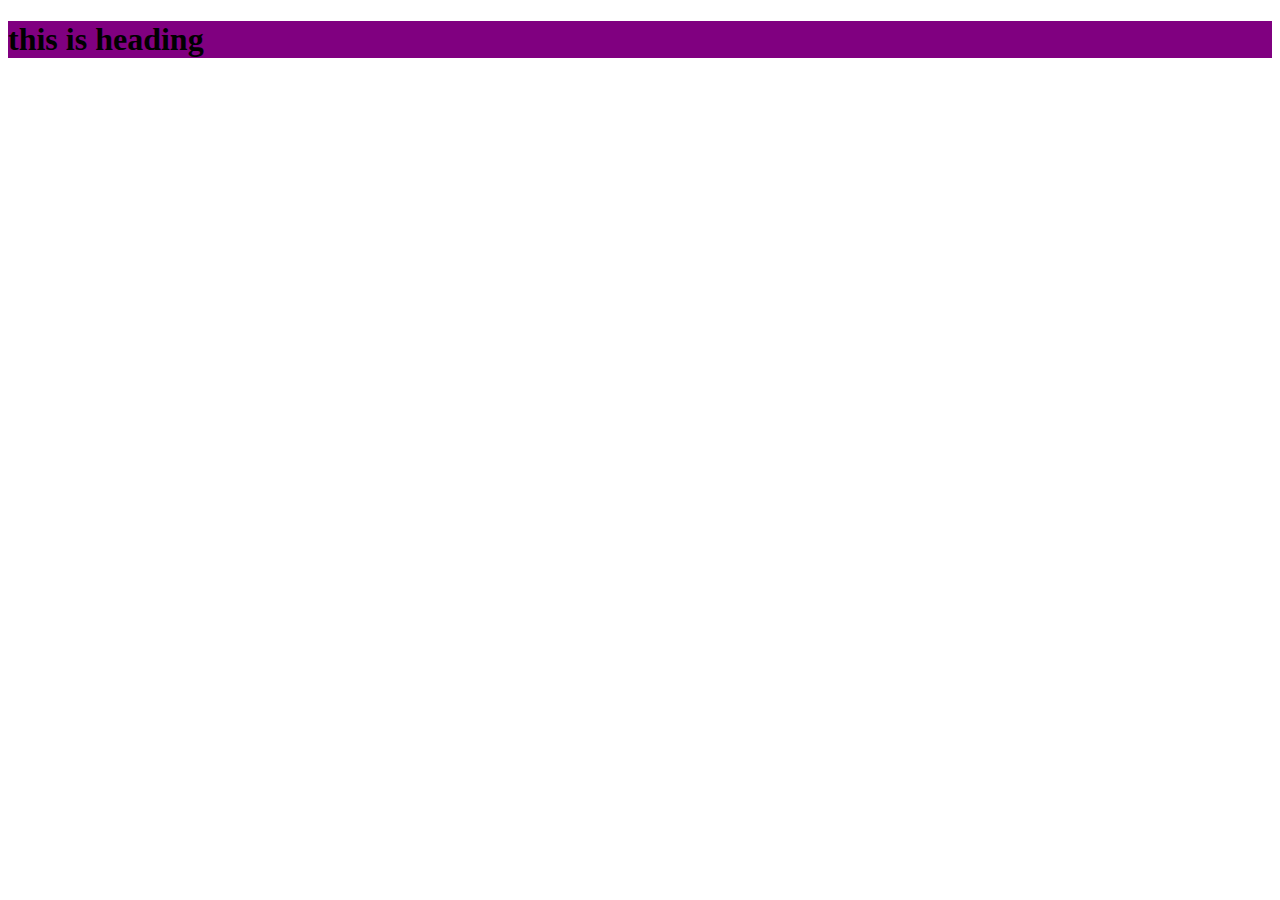
<file: css/index.html>
<!DOCTYPE html>
<html lang="en">
<head>
    <meta charset="UTF-8">
    <meta name="viewport" content="width=device-width, initial-scale=1.0">
    <title>Document</title>
    <link rel="stylesheet" href="style.css">
    <style>
        h1{
            background-color: purple;
        }

    </style>



</head>
<body>
    <h1>this is heading</h1>
    
</body>
</html>
</file>
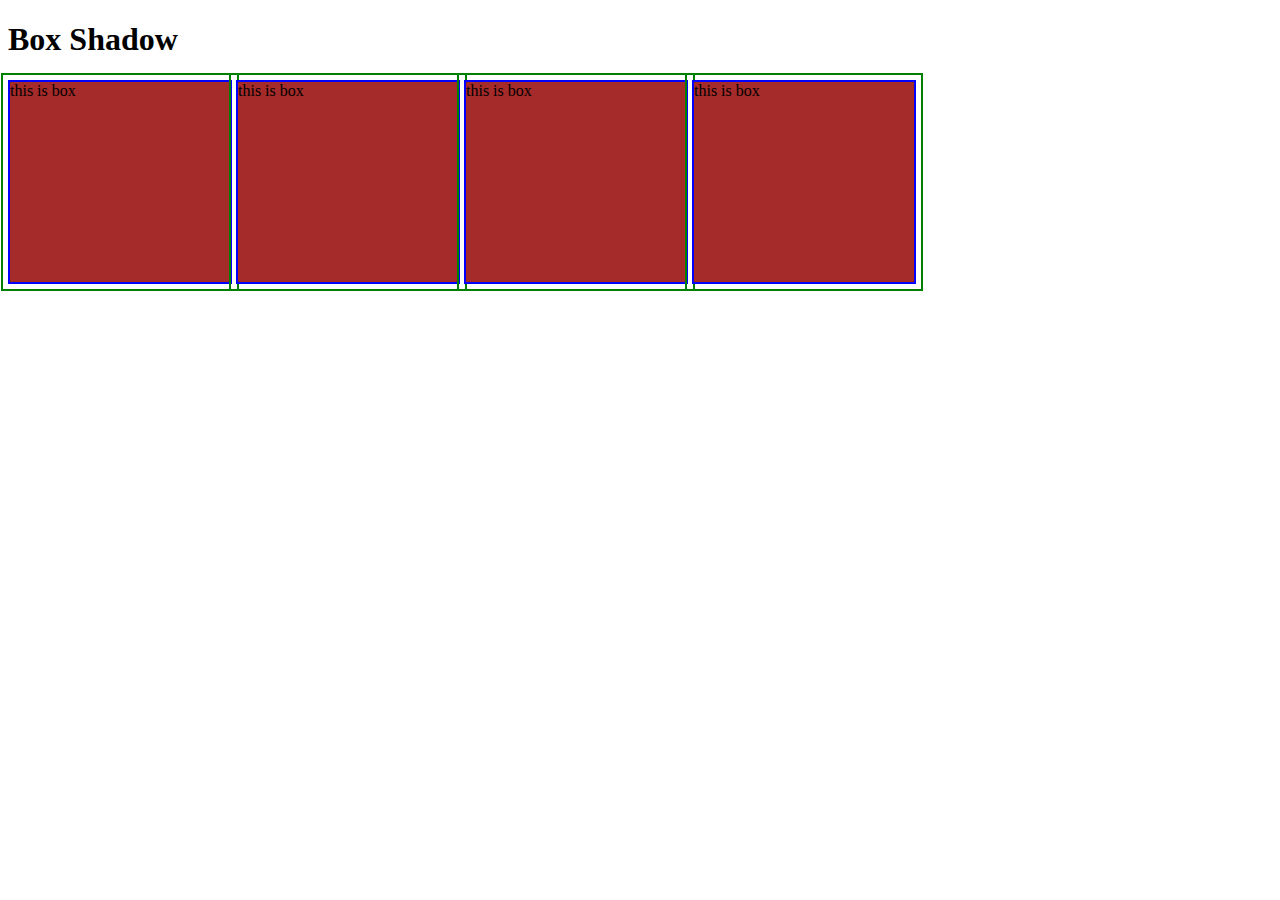
<file: css/boxShadow/index.html>
<!DOCTYPE html>
<html lang="en">
<head>
    <meta charset="UTF-8">
    <meta name="viewport" content="width=device-width, initial-scale=1.0">
    <title>Box Shadow</title>
    <link rel="stylesheet" href="style.css">
</head>
<body>
    <h1>Box Shadow</h1>

    <div class="box">
        this is box
    </div>
    <div class="box">
        this is box
    </div>
    <div class="box">
        this is box
    </div>
    <div class="box">
        this is box
    </div>
    
    
</body>
</html>
</file>
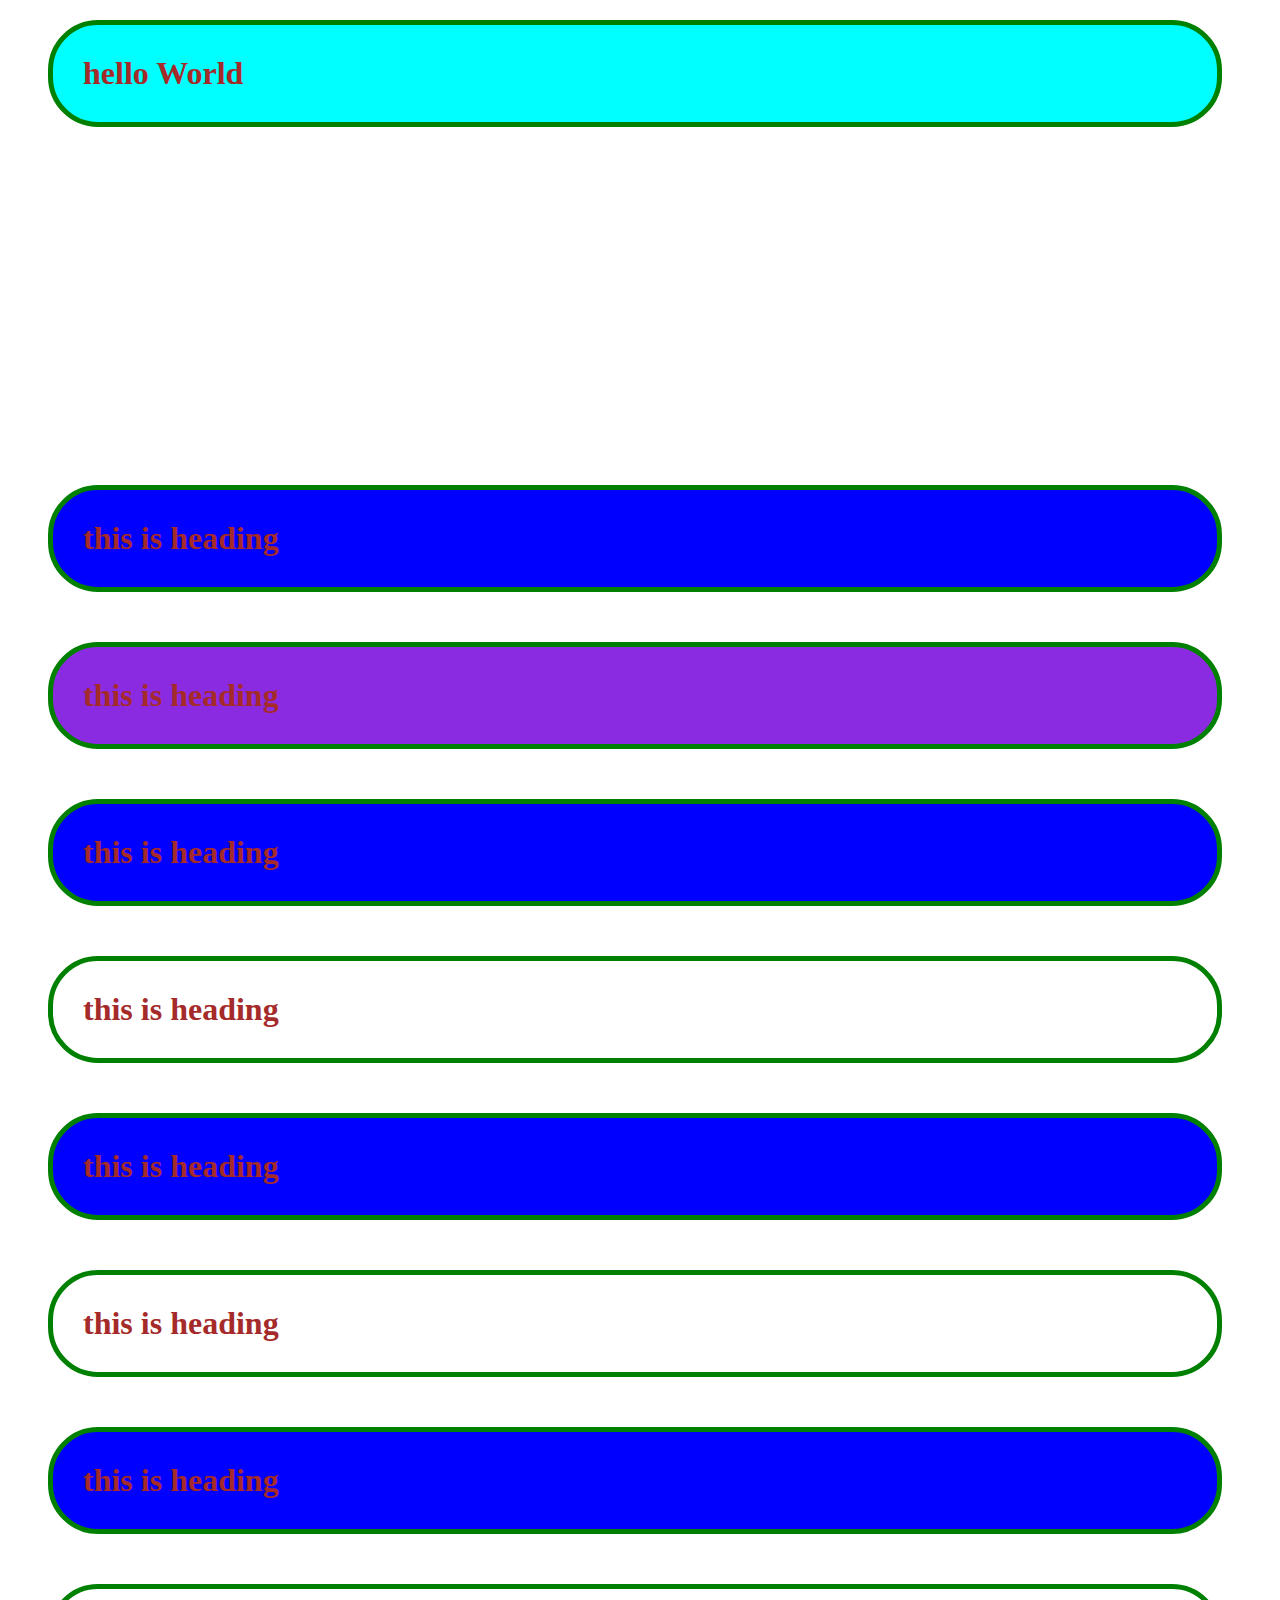
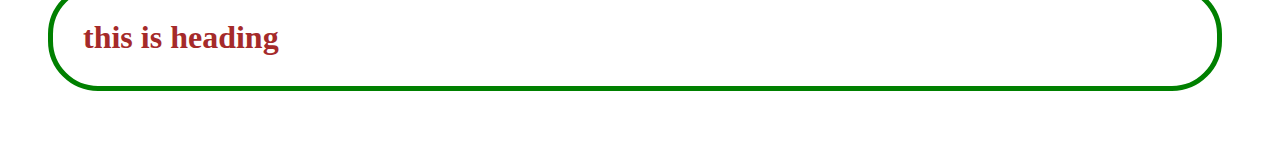
<file: css/cssBox/index.html>
<!DOCTYPE html>
<html lang="en">
<head>
    <meta charset="UTF-8">
    <meta name="viewport" content="width=device-width, initial-scale=1.0">
    <title>Document</title>
    <link rel="stylesheet" href="app.css">

    <style>


span{
    width: 300px;
    height: 300px;
    background-color: blueviolet;

    border: 3px solid red;
    padding: 30px;
    /* padding: 20px 40px; */
    /* top right bottom left */
    /* padding: 20px 30px 40px 50px ; */

    /* padding-top: 30px;
    padding-right: 40px;
    padding-bottom: 40px;
    padding-left: 20px; */

    /* margin: 40px; */
    /* margin: 20px 30px; */
  
    
}

h1{
    /* margin: 20px; */
    /* margin: 20px 40px; */
    /* margin: 10px 20px 30px 40px; */
    margin-top: 20px;
    margin-right: 50px;
    margin-bottom: 50px;
    margin-left: 40px;

    padding: 30px;

    border: 5px solid green ;

    border-radius: 50px;
    /* border-radius: 20px 50px; */

    /* border-radius: 10px 20px 30px 40px; */
    

}

.head{
    background-color: blue;
}

#heading{
    background-color: blueviolet;
}

    </style>
</head>
<body>
    <h1 style="background-color: aqua;">hello World</h1>

    <br><br><br><br><br><br><br><br>
   <!-- <div>
       <span>this is div</span>
       <span>this is div2</span>
       <span>this is div3</span>
       <span>this is div4</span>
       <span>this is div</span>
    </div> -->

    <br><br><br><br><br><br><br><br>
   
    
    <h1 class="head">this is heading</h1>
    <h1 id="heading">this is heading</h1>
    <h1 class="head">this is heading</h1>
    <h1>this is heading</h1>
    <h1 class="head">this is heading</h1>
    <h1>this is heading</h1>
    <h1 class="head">this is heading</h1>
    <h1>this is heading</h1>
</body>
</html>
</file>
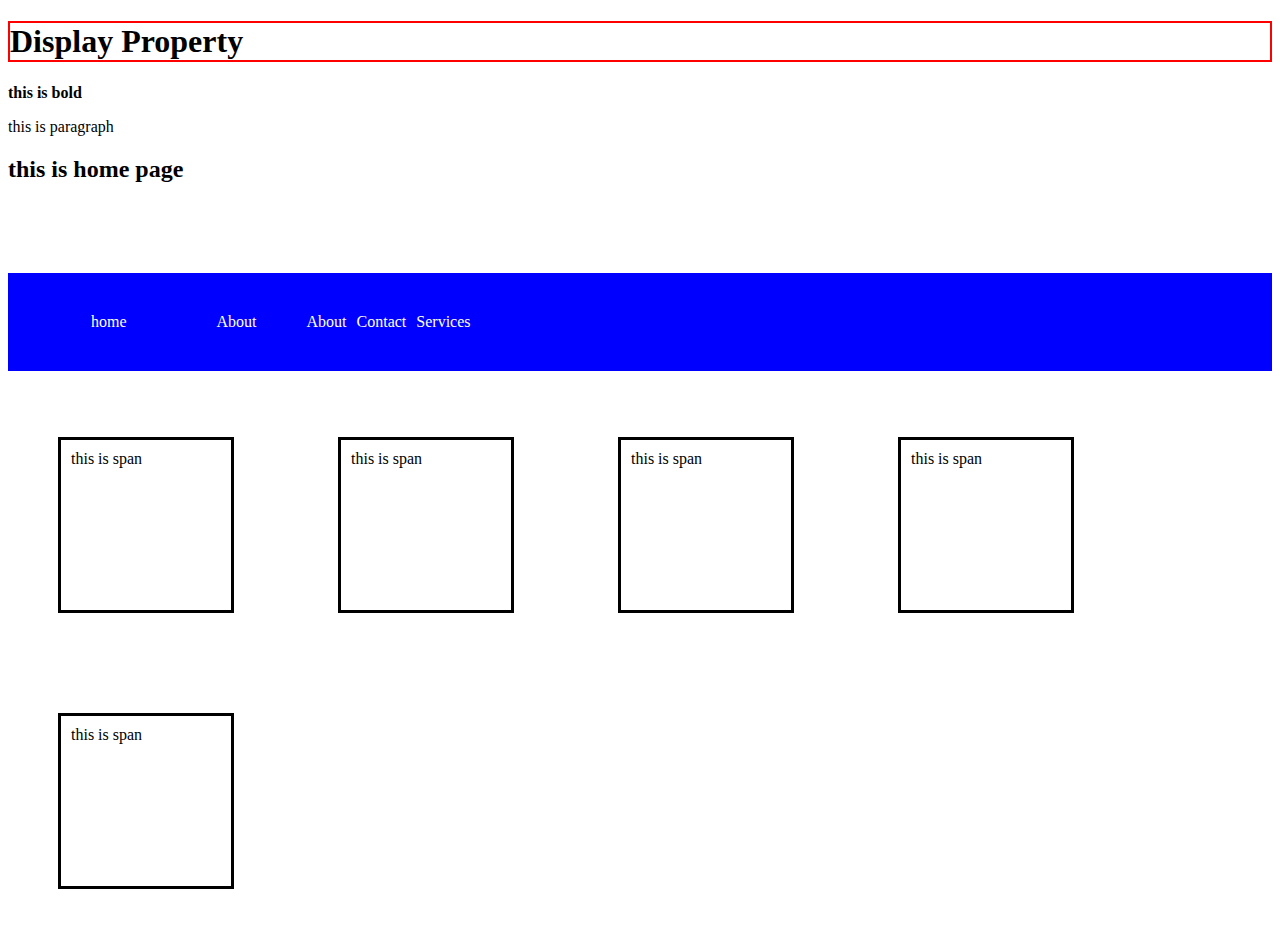
<file: css/display/index.html>
<!DOCTYPE html>
<html lang="en">
<head>
    <meta charset="UTF-8">
    <meta name="viewport" content="width=device-width, initial-scale=1.0">
    <title>Display Property</title>
    <link rel="stylesheet" href="style.css">
</head>
<body>
    <h1>Display Property</h1>
    <b>this is bold</b>

    <p>this is paragraph</p>
    <h2>this is home page</h2>


    <br><br><br>

    <ul>
        <li> <a href="./index.html">home</a></li>
        <li><a href="./about.html">About</a></li>
        <li>About</li>
        <li>Contact</li>
        <li>Services</li>
    </ul>

    <span>this is span</span>
    <span>this is span</span>
    <span>this is span</span>
    <span>this is span</span>
    <span>this is span</span>
    

    <a href="./about.html">About</a>
    
</body>
</html>
</file>
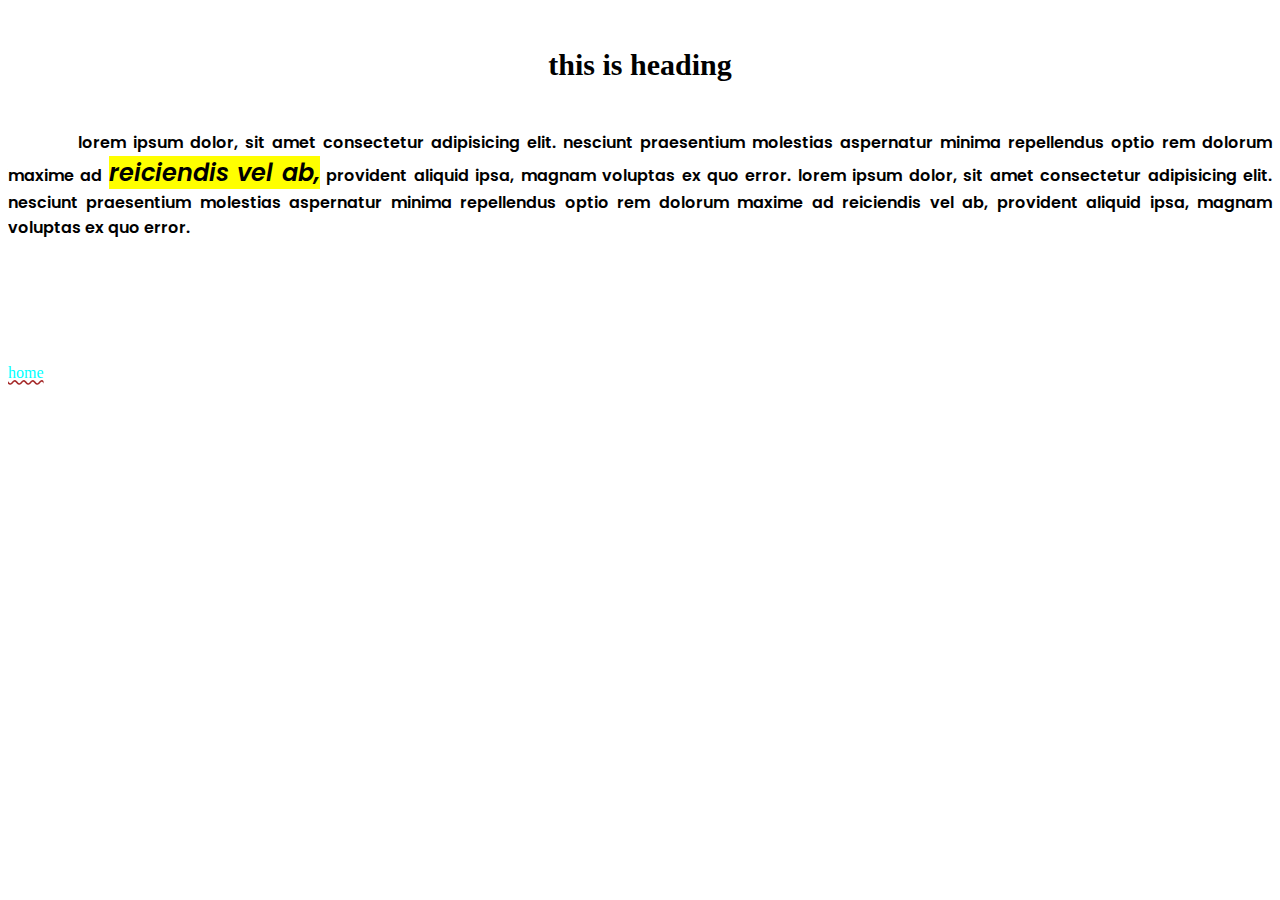
<file: css/textFont/index.html>
<!DOCTYPE html>
<html lang="en">
  <head>
    <meta charset="UTF-8" />
    <meta name="viewport" content="width=device-width, initial-scale=1.0" />
    <title>Font Text</title>
    <link rel="stylesheet" href="style.css" />
  </head>
  <body>
    <h1>this is heading</h1>
    <p>
      Lorem ipsum dolor, sit amet consectetur adipisicing elit. Nesciunt
      praesentium molestias aspernatur minima repellendus optio rem dolorum
      maxime ad <span> reiciendis vel ab,</span> provident aliquid ipsa, magnam voluptas ex
      quo error.
      Lorem ipsum dolor, sit amet consectetur adipisicing elit. Nesciunt
      praesentium molestias aspernatur minima repellendus optio rem dolorum
      maxime ad reiciendis vel ab, provident aliquid ipsa, magnam voluptas ex
      quo error.
    </p>

    <br><br><br>
    <br><br><br>

    <a href="">home</a>

    <br><br><br>
    <br><br><br>

  </body>
</html>
</file>
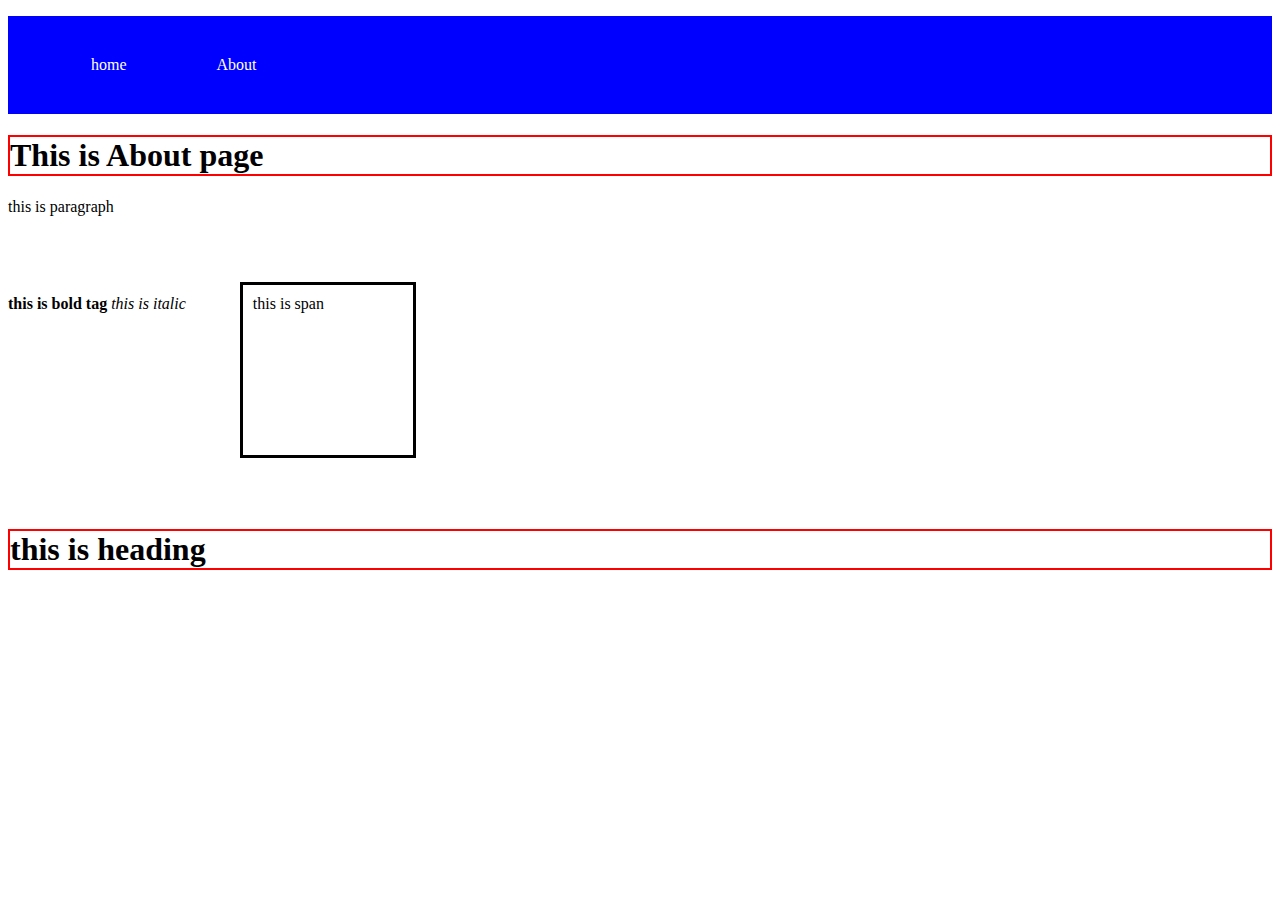
<file: css/display/about.html>
<!DOCTYPE html>
<html lang="en">
<head>
    <meta charset="UTF-8">
    <meta name="viewport" content="width=device-width, initial-scale=1.0">
    <title>About</title>
    <link rel="stylesheet" href="style.css">
    <style>
       
    </style>
</head>
<body>

    <ul>
        <li> <a href="./index.html">home</a></li>
        <li><a href="./about.html">About</a></li>

    </ul>
<h1>This is About page</h1>
<p>this is paragraph</p>

<b>this is bold tag</b>
<i>this is italic</i>
<span>this is span</span>
<h1>this is heading</h1>


<a href="./index.html">home</a>

</body>
</html>
</file>
<file: css/style.css>
h1{
    background-color: pink;
}
</file>
<file: css/boxShadow/style.css>
.box{
    width: 220px;
    height: 200px;
    background-color: brown;

    /* box-shadow: 5px 5px green , 10px 10px red , 13px 13px yellow, 15px 15px green , 20px 20px red , 23px 23px yellow; */
    /* box-shadow:  5px -5px 3px 10px green inset; */
    /* outline: 5px solid green; */
    border: 2px solid blue;
    outline: 2px solid green ;
    outline-offset: 5px;
    display: inline-block;
}
</file>
<file: css/cssBox/app.css>
h1{
    color: brown;
}
</file>
<file: css/display/style.css>
h1{
    /* display: none; */
    /* display: inline; */
    border: 2px solid red;
}

/* p{
    display: inline;
} */

ul{
    /* border: 2px solid yellow; */
    background-color: blue;
}
li{
    /* border: 2px solid brown; */
    display: inline;
    color: white;
    padding: 3px;
}

a{
    display: inline-block;
    color: white;
    text-decoration: none;
    padding: 40px;
}

span{
    display: block;
    /* display: inline; */
    display: inline-block;
    border: 3px solid black;
    width: 150px;
    height: 150px;
    padding: 10px;
    margin: 50px;
}
</file>
<file: css/textFont/style.css>
@import url("https://fonts.googleapis.com/css2?family=Baloo+Bhaijaan+2:wght@400..800&display=swap");

@import url("https://fonts.googleapis.com/css2?family=Baloo+Bhaijaan+2:wght@400..800&family=Poppins:ital,wght@0,100;0,200;0,300;0,400;0,500;0,600;0,700;0,800;0,900;1,100;1,200;1,300;1,400;1,500;1,600;1,700;1,800;1,900&display=swap");

@import url("https://fonts.googleapis.com/css2?family=Baloo+Bhaijaan+2:wght@400..800&family=Noto+Sans+Khojki&family=Poppins:ital,wght@0,100;0,200;0,300;0,400;0,500;0,600;0,700;0,800;0,900;1,100;1,200;1,300;1,400;1,500;1,600;1,700;1,800;1,900&display=swap");

h1 {
  /* background-color: bisque; */
  padding: 28px;
  text-align: center;
  /* text-align: start;
    text-align: end; */

  /* text-shadow: 3px 3px 2px gray; */

  font-size: 30px;
}

p {
  /* text-align: center; */
  text-align: justify;
  text-transform: capitalize;
  text-transform: lowercase;
  font-weight: lighter;

  text-indent: 70px;

  /* font-style: italic; */
  font-style: normal;
  /* font-style: oblique; */
  /* letter-spacing: 15px; */
  /* word-spacing: 15px; */
  /* line-height: 75px; */

  /* font-family: "Baloo Bhaijaan 2", sans-serif; */
  font-family: "Poppins", sans-serif;
  font-weight: 300;
  font-style: normal;
  font-family: "Poppins", sans-serif;
  font-weight: 600;
  font-style: normal;
}

a {
  /* text-decoration: none; */
  /* text-decoration-line: underline; */
  /* text-decoration-line: overline; */
  /* text-decoration-line: line-through; */

  /* text-decoration-line: underline overline line-through; */

  text-decoration-style: solid;
  text-decoration-style: dotted;
  text-decoration-style: dashed;
  text-decoration-style: wavy;

  text-decoration-color: brown;
  color: aqua;
}

span {
  font-style: italic;
  font-size: x-large;
  background-color: yellow;
}
</file>
